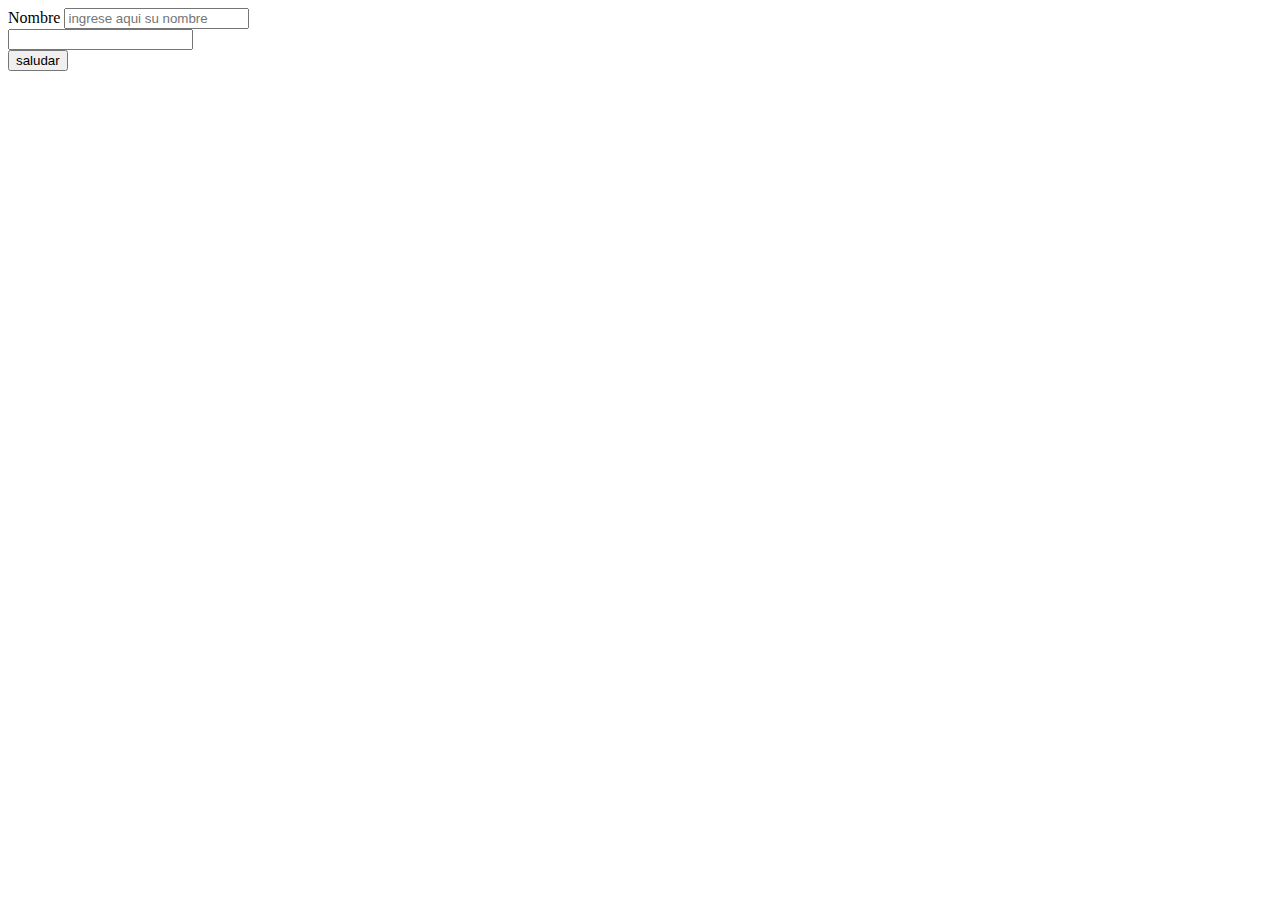
<file: clase 2/index.html>
<!DOCTYPE html>
<html lang="es">
<head>
    <meta charset="UTF-8">
    <title>Document</title>
<script src="scripts/script.js"></script >
 
 


</head>
<body>
    <form action=""></form>
        <label for="txtNombre">Nombre</label>
        <input for="text" id="Nombre" placeholder="ingrese aqui su nombre" >
        <br>
        <input for="text" id="Saludar">
        <br>
        <input type="button" value="saludar" onclick="Saludar()"  >
</body>
</html>
</file>
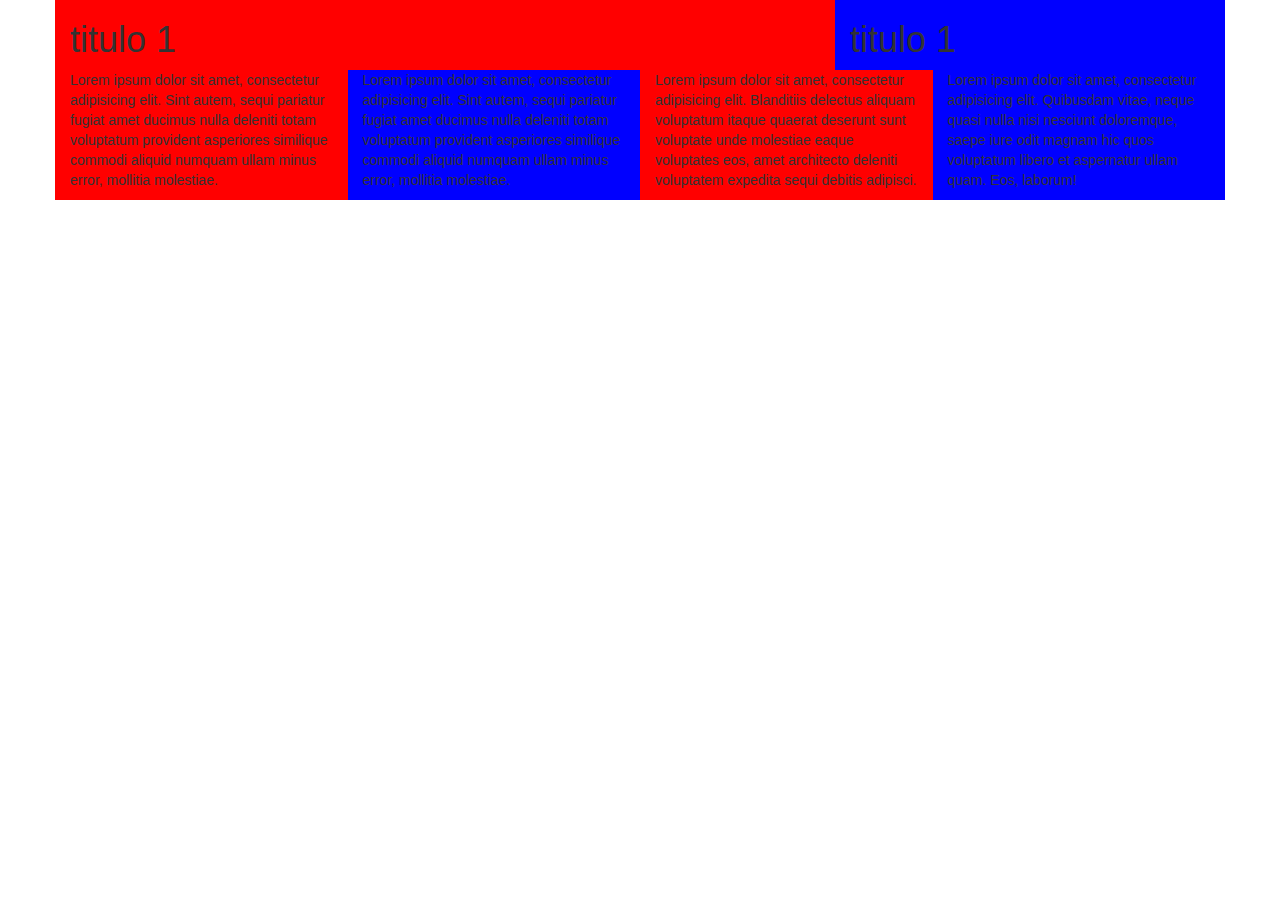
<file: clase4/index.html>
<!DOCTYPE html>
<html lang="en">
<head>
    <meta charset="UTF-8">  
    <!-- Latest compiled and minified CSS -->
     <meta name="viewport" content="width=device-width, user-scalable=no, initial-scale=1.0, maximum-scale=1.0, minimum-scale=1.0">  
    <title>Document</title>
    <!-- escribir meta:vp +"tab tab" -->
    <link rel="stylesheet" href="https://maxcdn.bootstrapcdn.com/bootstrap/3.3.7/css/bootstrap.min.css" integrity="sha384-BVYiiSIFeK1dGmJRAkycuHAHRg32OmUcww7on3RYdg4Va+PmSTsz/K68vbdEjh4u" crossorigin="anonymous">
    <link rel="stylesheet" href="estilos.css">
</head>
<body>

    <div class="container">
        
        <div class="row">
            
                    <div class="sarasa col-xs-4 col-sm-6 col-md-8">
                        <h1 >titulo 1 </h1>

                    </div>
                    <div class="colorAzul col-xs-8 col-sm-6 col-md-4">
                        <h1 >titulo 1 </h1>

                  </div>

        </div>
            <div class="row">
                <!-- div.sarasa*4 +tab tab (te crea cuatro div con clase sarasa)  -->

                <div class="sarasa col-md-3"><p>Lorem ipsum dolor sit amet, consectetur adipisicing elit. Sint autem, sequi pariatur fugiat amet ducimus nulla deleniti totam voluptatum provident asperiores similique commodi aliquid numquam ullam minus error, mollitia molestiae.</p></div>
                <div class="colorAzul col-md-3"><p>Lorem ipsum dolor sit amet, consectetur adipisicing elit. Sint autem, sequi pariatur fugiat amet ducimus nulla deleniti totam voluptatum provident asperiores similique commodi aliquid numquam ullam minus error, mollitia molestiae.</p></div>
                
                <div class="sarasa col-md-3"><p>Lorem ipsum dolor sit amet, consectetur adipisicing elit. Blanditiis delectus aliquam voluptatum itaque quaerat deserunt sunt voluptate unde molestiae eaque voluptates eos, amet architecto deleniti voluptatem expedita sequi debitis adipisci.</p></div>
                <div class="colorAzul col-md-3"><p>Lorem ipsum dolor sit amet, consectetur adipisicing elit. Quibusdam vitae, neque quasi nulla nisi nesciunt doloremque, saepe iure odit magnam hic quos voluptatum libero et aspernatur ullam quam. Eos, laborum!</p></div>
                
                    

            </div>

        </div>


       
      


  
    
</body>
</html>
</file>
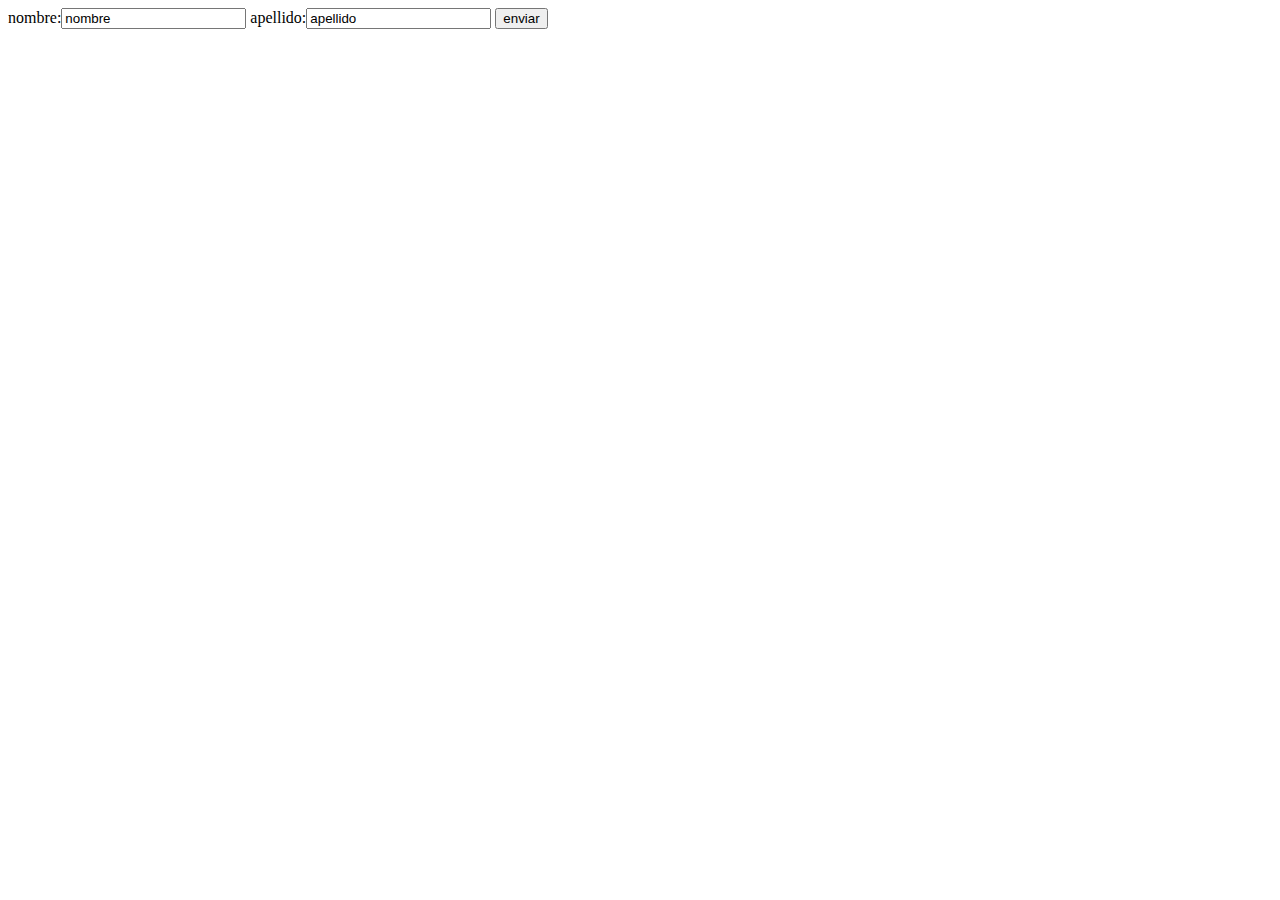
<file: clase5/index.html>
<!DOCTYPE html>
<html lang="en">
<head>
    <meta charset="UTF-8">
    <script src="https://ajax.googleapis.com/ajax/libs/jquery/1.12.4/jquery.min.js"></script>
    <title>Document</title>
    <script src="script.js"></script>
</head>
<body>
    nombre:<input type="text"value="nombre" id="txtNombre">
    apellido:<input type="text"value="apellido" id="txtApellido">
    <input type="button" value="enviar" id="btnEnviar">
</body>
</html>
</file>
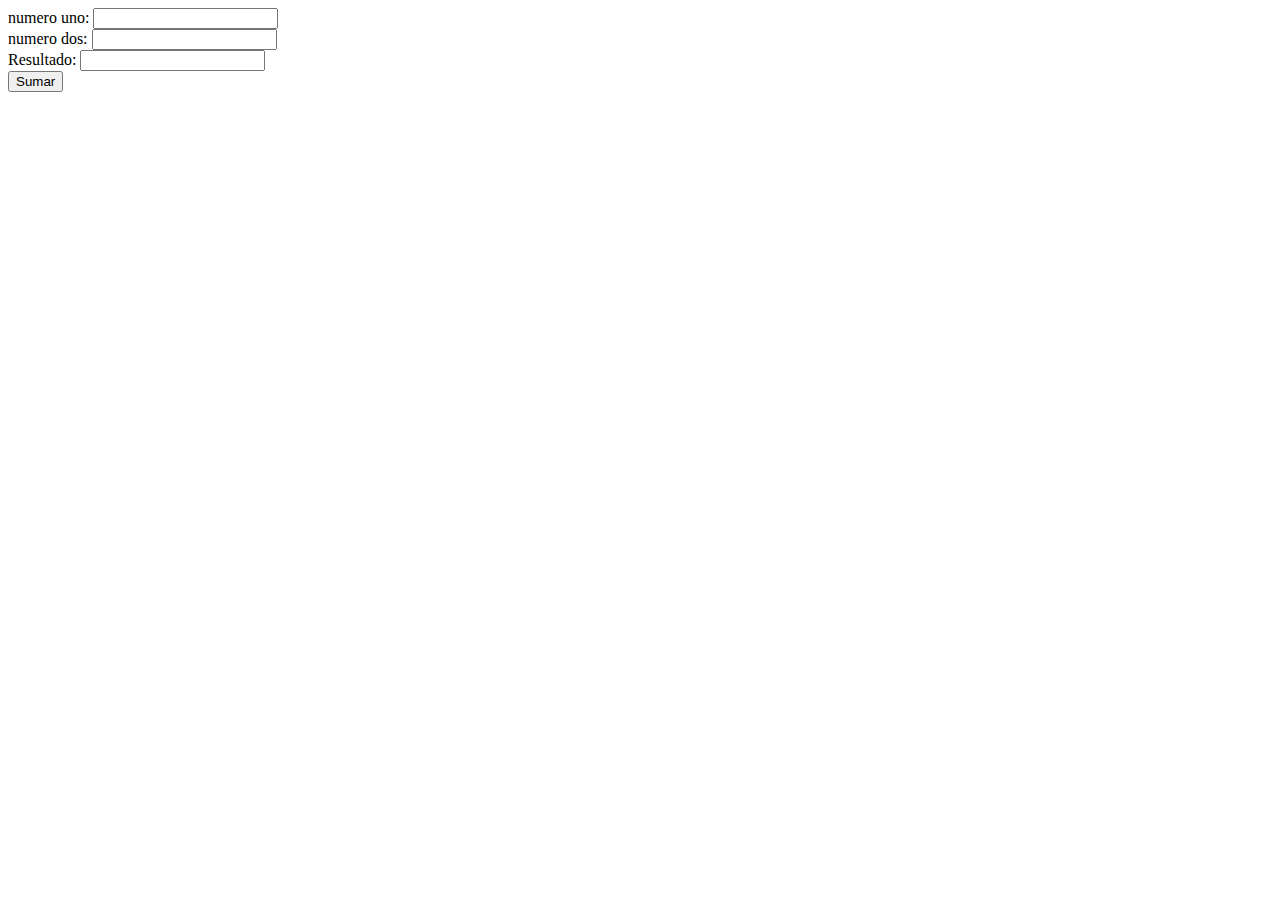
<file: clase 2/ejer/index.html>
<!DOCTYPE html>
<html lang="es">
<head>
    <meta charset="UTF-8">
    <title>Document</title>
<script src="funciones.js"></script >
 
 


</head>
<body>
    <form action=""></form>
        <label for="txtNombre">numero uno: </label>
        <input for="text" id="num1" >
        <br>
        <label for="txtNum2">numero dos: </label>
        <input for="text" id="num2" >

       
        <br>
        <label for="txtResultado">Resultado:  </label>
        <input for="text" id="resultado" >

       
        <br>
        <input type="button" value="Sumar" onclick="Sumar()"  >
</body>
</html>
</file>
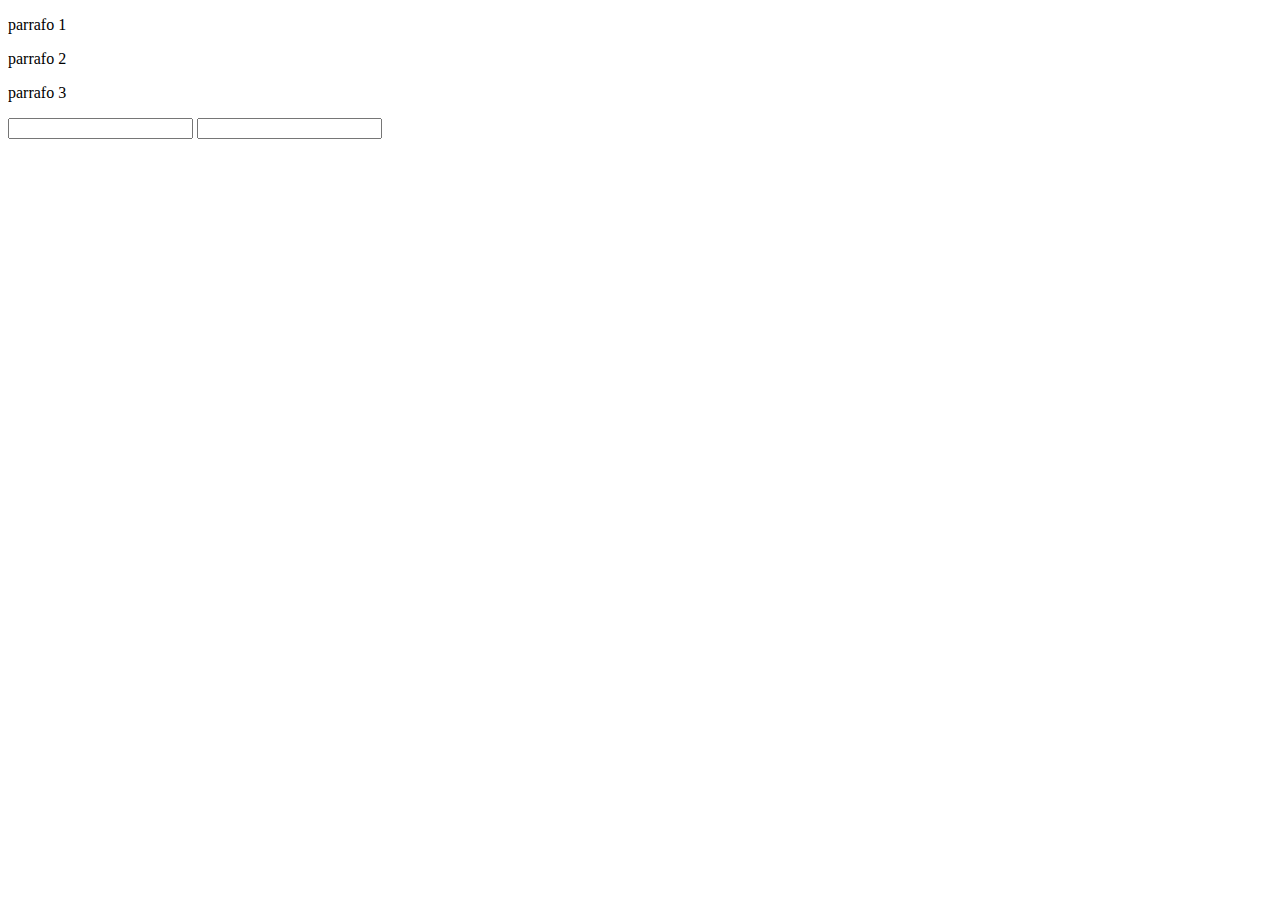
<file: clase 2/ejer2/index.html>
<!DOCTYPE html>
<html lang="es">
<head>
    <meta charset="UTF-8">
    <title>Document</title>
<script src="script.js"></script >

</head>
<body>
    <p> </p>
     <p> </p>
    
     <p> </p>
    <input type="text" id="texto">
     <input type="text" id="texto2">
    
</body>
</html>
</file>
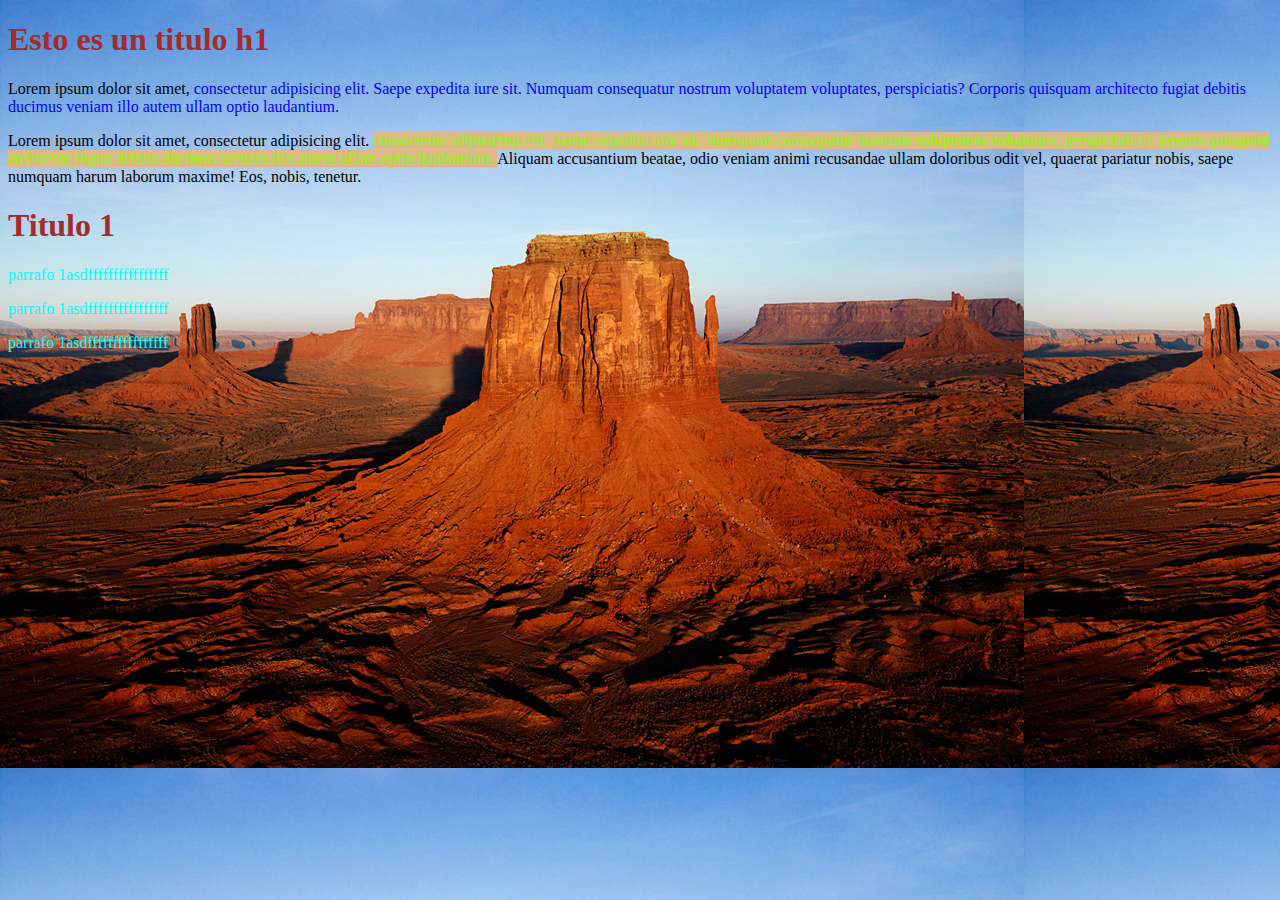
<file: clase3/ej1/index.html>
<!DOCTYPE html>
<html lang="en">
<head>
    <meta charset="UTF-8">
    <title>Document</title>
    <link rel="stylesheet" href="css/estilos.css">
    <!--fontsize tamaño y  -->
    <style>
      /*  h1,h2{
            font-weight: 100;
            font-family: Arial, Helvetica, sans-serif;
            font-size: 40px; 
            font-style: italic;
            background-color:darkkhaki;
            text-align: center;
            text-decoration: underline;
         /*   letter-spacing: 10px; /* separa letras */ 
           /* word-spacing: 15px; /* separa palabras */
         /*   text-transform: capitalize; /* ponel las iniciales en mayuscula */ 

           
        /*}*/

       /* h1{
            border-width: 3px;
            border-color: violet;
            border-style: dashed;
            padding: 30px 15px ;
            margin: 30px;
        }*/
       

   /*     .vistoso{
            background-color: green;
            color:blueviolet;
        }          

        #parrafoEspecial{

            color: red;
        }    */
        p span{

            color: blue;
        }
        div span{

            color: chartreuse;
            background-color: burlywood;
        }
       /* h1 + p{
            color:yellow;
        }*/

        p ~ p{
            color: aqua;
        }
        

    </style>   

</head>
<body>

       <!-- <h1 class="vistoso">Esto es un titulo h1</h1> -->
           <h1 >Esto es un titulo h1</h1>

    <!--    <h2 class="vistoso">Hola mundo</h2> -->

        <p id="parrafoEspecial">Lorem ipsum dolor sit amet, <span>consectetur adipisicing elit. Saepe expedita iure sit. Numquam consequatur nostrum voluptatem voluptates, perspiciatis? Corporis quisquam architecto fugiat debitis ducimus veniam illo autem ullam optio laudantium. </span> </p>
    
        <div>Lorem ipsum dolor sit amet, consectetur adipisicing elit. <span>consectetur adipisicing elit. Saepe expedita iure sit. Numquam consequatur nostrum voluptatem voluptates, perspiciatis? Corporis quisquam architecto fugiat debitis ducimus veniam illo autem ullam optio laudantium. </span>Aliquam accusantium beatae, odio veniam animi recusandae ullam doloribus odit vel, quaerat pariatur nobis, saepe numquam harum laborum maxime! Eos, nobis, tenetur.
            
        </div>

        <h1>Titulo 1</h1>
        <p>parrafo 1asdffffffffffffffff</p>
        <p>parrafo 1asdffffffffffffffff</p>
        <p>parrafo 1asdffffffffffffffff</p>
</body>
</html>
</file>
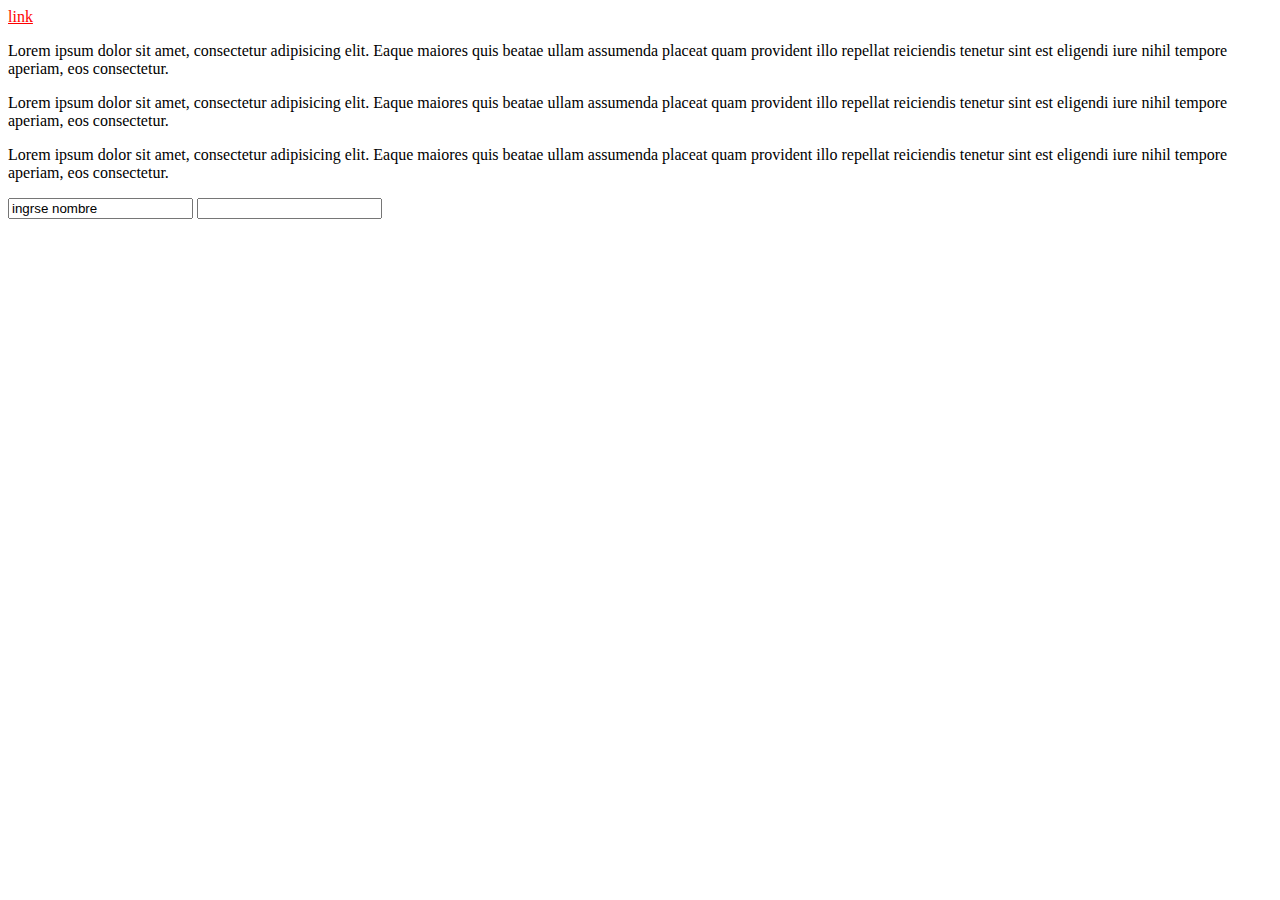
<file: clase3/ej2/index.html>
<!DOCTYPE html>
<html lang="en">
<head>
    <meta charset="UTF-8">
    <title>Document</title>
    <style>
        a:visited{

            color:red;
        }
        p:hover{

            background-color:green;
        }
        a:active{
            background-color: pink;

        }
        textarea:focus{
            background-color: black;
        }

    </style>
</head>
<body>
    
    <div>
        <form action="#">
            <a href=""> link </a>

            <p>Lorem ipsum dolor sit amet, consectetur adipisicing elit. Eaque maiores quis beatae ullam assumenda placeat quam provident illo repellat reiciendis tenetur sint est eligendi iure nihil tempore aperiam, eos consectetur.</p>
            <p>Lorem ipsum dolor sit amet, consectetur adipisicing elit. Eaque maiores quis beatae ullam assumenda placeat quam provident illo repellat reiciendis tenetur sint est eligendi iure nihil tempore aperiam, eos consectetur.</p>
            <p>Lorem ipsum dolor sit amet, consectetur adipisicing elit. Eaque maiores quis beatae ullam assumenda placeat quam provident illo repellat reiciendis tenetur sint est eligendi iure nihil tempore aperiam, eos consectetur.</p>
            <input type="textarea" value="ingrse nombre">
            <input type="">

        </form>

    </div>

</body>
</html>
</file>
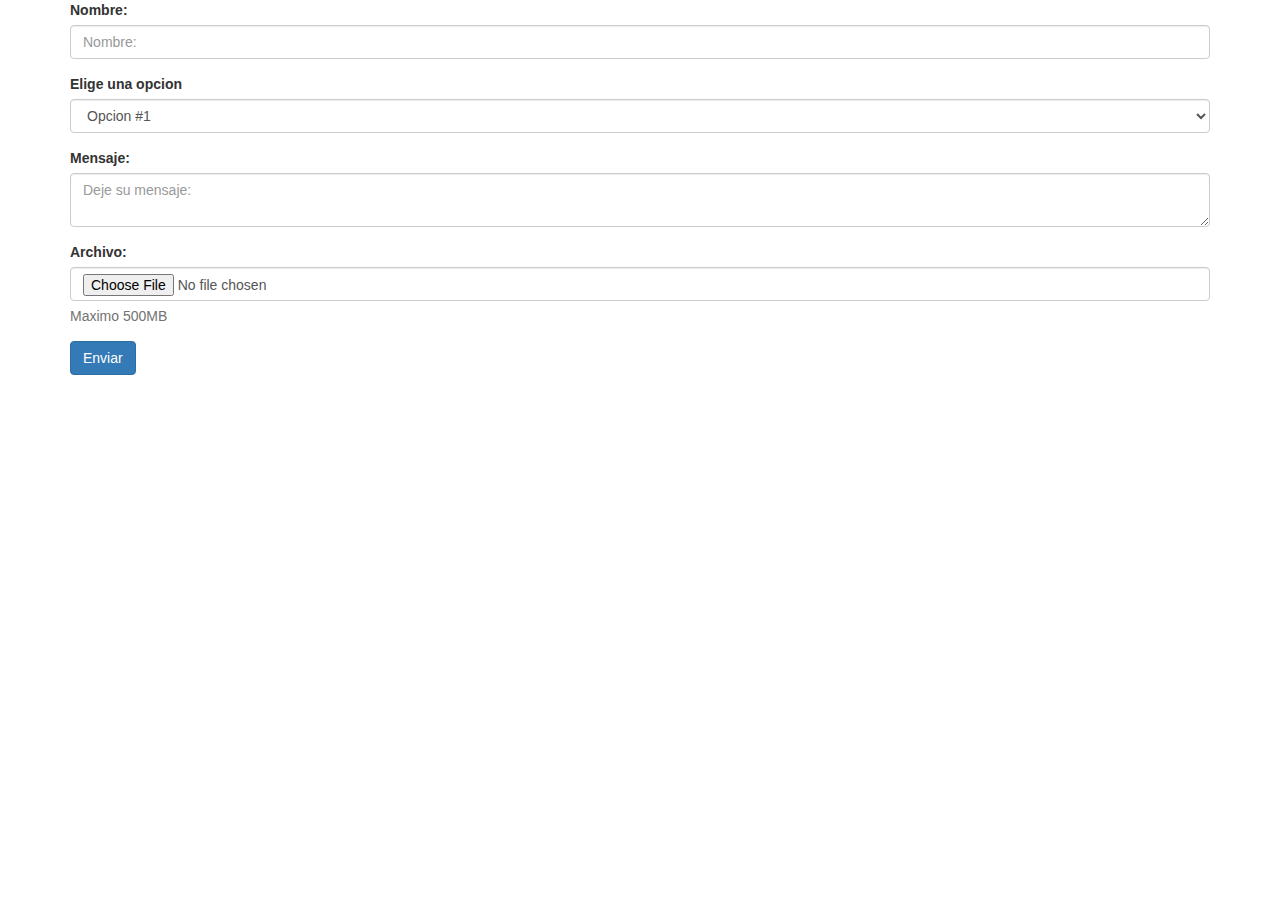
<file: clase4/boostrap.1/index.html>
<!DOCTYPE html>
<html lang="en">
<head>
    <meta charset="UTF-8">
     <meta name="viewport" content="width=device-width, user-scalable=no, initial-scale=1.0, maximum-scale=1.0, minimum-scale=1.0">  
     <link rel="stylesheet" href="https://maxcdn.bootstrapcdn.com/bootstrap/3.3.7/css/bootstrap.min.css" integrity="sha384-BVYiiSIFeK1dGmJRAkycuHAHRg32OmUcww7on3RYdg4Va+PmSTsz/K68vbdEjh4u" crossorigin="anonymous">
    
    <title>Document</title>
</head>
<body>

    <div class="container">

         <form action="">

             <div class="form-group">
                  <label for="nombre">Nombre:</label>
                  <input class="form-control" type="text" id="nombre" placeholder="Nombre: ">



             </div>

             <!-- hay q agregar class="form-color en unput, select, texarea" -->
           
           <div class="form-group">
               <label for="option">Elige una opcion </label>
                <select class="form-control" name="" id="option">
                       <option value="">Opcion #1</option>
                    <option value="">Opcion #2</option>
                    <option value="">Opcion #3</option>
                    <option value="">Opcion #4</option>
                    <option value="">Opcion #5</option>

                </select>
           </div>

        <div class="form-group">
               
            <label for="mensaje">Mensaje:</label>   
             <textarea class="form-control" name="" id="mensaje" placeholder="Deje su mensaje: "></textarea>
           </div>
            
                 
 
            <div class="form-group">
            <label for="archivo">Archivo:</label>
            <input  class="form-control" type="file" id="archivo">
            <p class="help-block">Maximo 500MB</p>
          
        
          </div>
              <button class="btn btn-primary">Enviar</button>
            
           
         </form>



    </div>
   
</body>
</html>
</file>
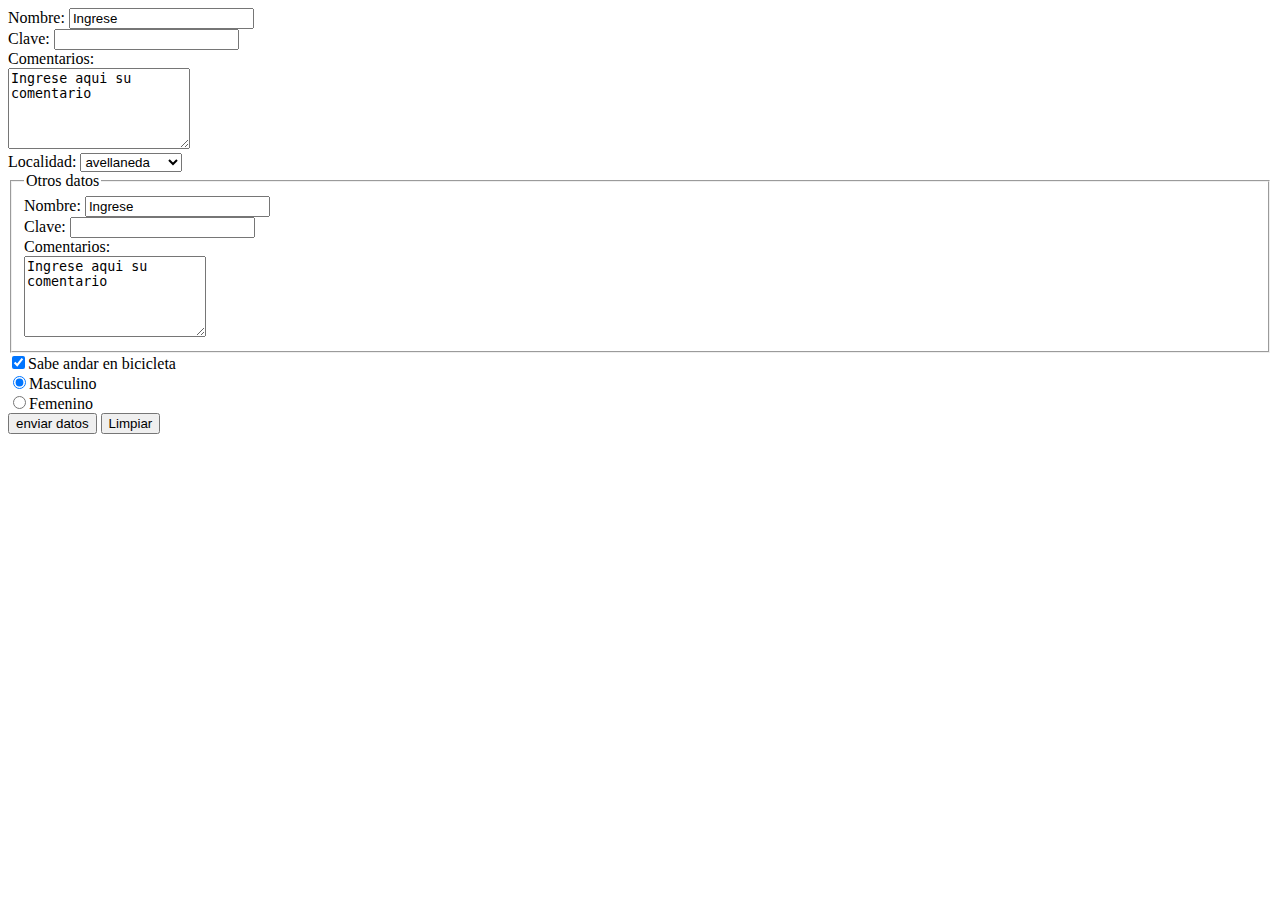
<file: clase01/Clase 1/paginas/index.html>
<!DOCTYPE html>
<html lang="es">
<head>
    <meta charset="UTF-8">
    <title>Document</title>
</head>
<body>
    
    <form action="#" method="GET"><!--action va la direccion de php-->

        Nombre:
        <input type="text" name="nombre" size="20" value="Ingrese">

    <br>
    Clave: 
    <input type="password" name="password">
    <br>

    Comentarios:
    <br>
    <textarea name="Comentario" id="" cols="20" rows="5">Ingrese aqui su comentario</textarea>

    <br>
    
    Localidad:    
    <select name="localidad" id="" > <!-- [] recive un array y se puede elejir mas de una opcion-->
                                                            <!-- size es para elejir cuantas mostrar-->
        <optgroup label="Sur">
            
        <option value="1">avellaneda</option>
        <option value="2">quilmes</option>
        <option value="3" >bernal</option>
        <option value="4">wilde</option>
        <option value="5">lanus</option>
        
        </optgroup>    

          <optgroup label="Norte">
            
        <option value="1">san isidro</option>
        <option value="2">olivos</option>
        <option value="3" >martinez</option>
        <option value="4">wilde</option>
        <option value="5">lanus</option>
        
        </optgroup>                                                  
        
    </select>

    <br>

    <fieldset>
        <legend>Otros datos</legend>
    
   Nombre:
  <input type="text" name="nombre" size="20" value="Ingrese">

    <br>
    Clave: 
    <input type="password" name="password">
    <br>

    Comentarios:
    <br>
    <textarea name="Comentario" id="" cols="20" rows="5">Ingrese aqui su comentario</textarea>

    <br>
    </fieldset>

    <input type="checkbox" name="bici" checked>Sabe andar en bicicleta
    <br>

    <input type="radio" name="genero" value="Masculino" checked>Masculino <br> <!-- para que el radio solo se pueda seleccionar uno se tiene q poner el mismo "name"-->
    <input type="radio" name="genero" value="Femenino">Femenino <br>

    <input type="submit" name="enviar" value="enviar datos">
  
    <input type="reset" value="Limpiar">
    <br>

    


    </form>

</body>
</html>
</file>
<file: clase4/estilos.css>
.sarasa{

    background-color: red;
}
.colorAzul
{
    background-color: blue;
}
</file>
<file: clase3/ej1/css/estilos.css>
h1,h2{

    color:brown ;
}
 body{

          background-image: url("../images/Desert.jpg"); /*con el ../ subo un nivel*/
          
      }
</file>
